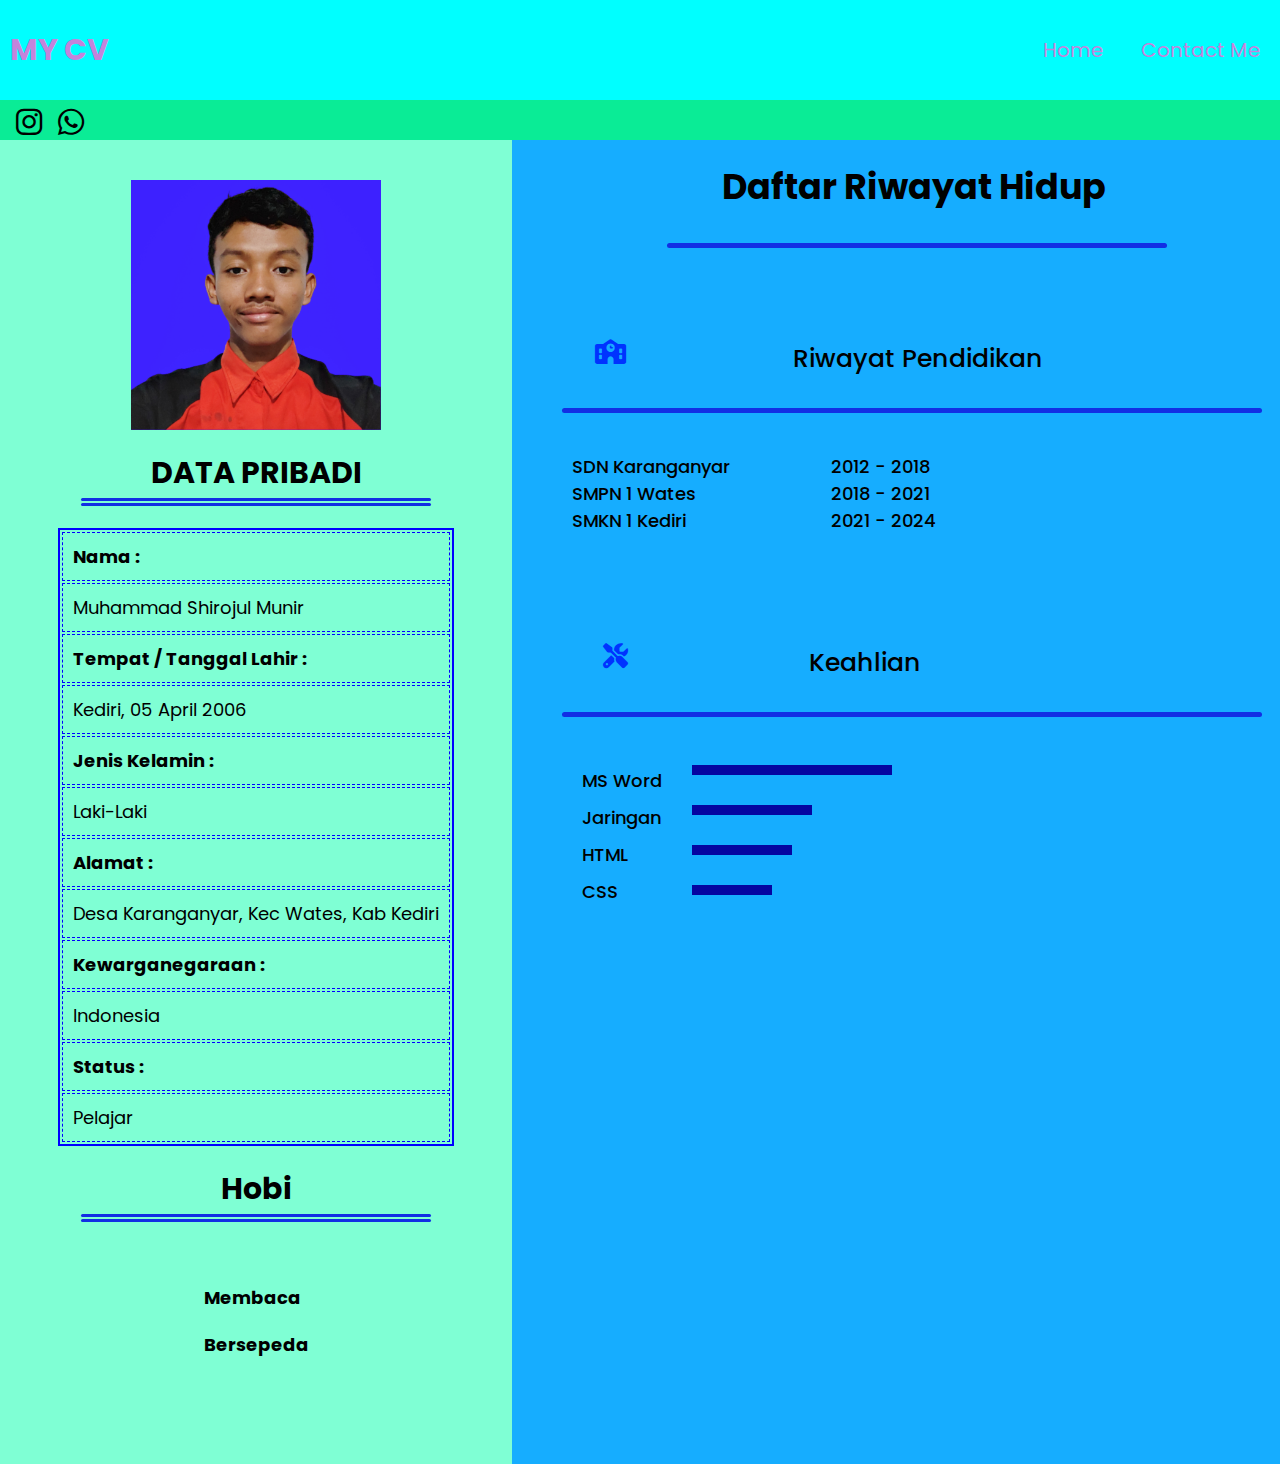
<file: biodata.html>
<!DOCTYPE html>
<html lang="en">
  <head>
    <meta charset="UTF-8" />
    <meta http-equiv="X-UA-Compatible" content="IE=edge" />
    <meta name="viewport" content="width=device-width, initial-scale=1.0" />
    <title>Biodata</title>

    <!-- Style CSS -->
    <link rel="stylesheet" href="style.css" />

    <!-- fonts Instagram dan Whatsaap -->
    <link
      rel="stylesheet"
      href="https://cdnjs.cloudflare.com/ajax/libs/font-awesome/6.3.0/css/all.min.css"
    />

    <!-- Font Poppins -->
    <link rel="preconnect" href="https://fonts.googleapis.com" />
    <link rel="preconnect" href="https://fonts.gstatic.com" crossorigin />
    <link
      href="https://fonts.googleapis.com/css2?family=Poppins:wght@100;200;300;400;500;600;700&display=swap"
      rel="stylesheet"
    />


  </head>
  <body>
    <!-- header -->
    <header>
      <div class="logo">MY CV</div>
      <ul>
        <li><a href="index.html">Home</a></li>
        <li><a href="contactme.html">Contact Me</a></li>
      </ul>
    </header>
    <!-- header akhir -->

    <!-- navigasi -->
    <nav>
      <ul>
        <li>
          <a href="https://www.instagram.com/munir.mie"
            ><i class="fa-brands fa-instagram"></i
          ></a>
        </li>
        <li>
          <a href=""
            ><i class="fa-brands fa-whatsapp"></i
          ></a>
        </li>
      </ul>
    </nav>
    <!-- navigasi akhir -->

    <!-- side bar -->
    <div class="container-1-biodata">
      <div class="sidebar-biodata">
        <img src="poto.jpg" class="poto-biodata" />
        <div class="data-pribadi">
          DATA PRIBADI
          <span></span>
          <span></span>
        </div>

        <table class="tabel-biodata" border="2px">
          <tr>
            <td>Nama :</td>
          </tr>
          <tr>
            <td>Muhammad Shirojul Munir</td>
          </tr>
          <tr>
            <td>Tempat / Tanggal Lahir :</td>
          </tr>
          <tr>
            <td>Kediri, 05 April 2006</td>
          </tr>
          <tr>
            <td>Jenis Kelamin :</td>
          </tr>

          <tr>
            <td>Laki-Laki</td>
          </tr>

          <tr>
            <td>Alamat :</td>
          </tr>

          <tr>
            <td>Desa Karanganyar, Kec Wates, Kab Kediri</td>
          </tr>

          <tr>
            <td>Kewarganegaraan :</td>
          </tr>

          <tr>
            <td>Indonesia</td>
          </tr>
          <tr>
            <td>Status :</td>
          </tr>
          <tr>
            <td>Pelajar</td>
          </tr>
        </table>

        <div class="hobi">
          Hobi
          <span></span>
          <span></span>
        </div>

        <table class="tabel-hobi">
          <tr>
            <td>Membaca</td>
          </tr>
          <tr>
            <td>Bersepeda</td>
          </tr>
        </table>
      </div>
      <!-- side bar left akhir -->

      <!-- main content -->
    <div class="main-content-biodata">
        <div class="judul-main-content">
          Daftar Riwayat Hidup
          <span></span>
        </div>

        <div class="riwayat-pendidikan">
          <i class="fa-solid fa-school"></i>
          Riwayat Pendidikan
        </div>

        <span class="span-pendidikan"></span>
        <div class="sekolah">
          <ul>
            <li>SDN Karanganyar</li>
            <li>SMPN 1 Wates</li>
            <li>SMKN 1 Kediri</li>
          </ul>
          <ul class="tahun">
            <li>2012 - 2018</li>
            <li>2018 - 2021</li>
            <li>2021 - 2024</li>
          </ul>
        </div>

        <div class="keahlian">
          <i class="fa-solid fa-screwdriver-wrench"></i>
          Keahlian
        </div>
        <span class="span-keahlian"></span>

        <div class="bisa">
          <ul>
            <li>MS Word</li>
            <li>Jaringan</li>
            <li>HTML</li>
            <li>CSS</li>
          </ul>

          <div class="persen">
            <div class="persen-1"><span></span></div>
            <div class="persen-2"></div>
            <div class="persen-3"></div>
            <div class="persen-4"></div>
          </div>
        </div>
        
      </div>
    </div>

    <!-- main content akhir-->
  </body>
</html>
</file>
<file: style.css>
* {
  margin: 0;
  padding: 0;
  list-style-type: none;
  text-decoration: none;
  box-sizing: border-box;
}

body {
  font-family: "Poppins", sans-serif;
  background-color: rgb(66, 116, 253);
}

header {
  background-color: aqua;
  display: flex;
  width: 100%;
  height: 100px;
  justify-content: space-between;
  align-items: center;
}

/* =====================NAVBAR======================= */
.logo {
  margin: 10px;
  font-size: 30px;
  font-weight: 700;
  color: rgba(216, 120, 216, 0.933);
}

header ul {
  display: flex;
  justify-content: space-around;
  width: 20%;
}

header ul li a {
  color: rgba(216, 120, 216, 0.933);
  font-size: 20px;
}

header ul li a:hover {
  color: aliceblue;
}

/* navigasi */
nav {
  background-color: rgb(10, 236, 150);
  width: 100%;
  height: 40px;
}

nav ul {
  display: flex;
  width: 100px;
  height: 100;
  margin-bottom: auto;
  text-align: center;
  align-items: center;
  font-size: 30px;
  justify-content: space-evenly;
}

nav ul li a {
  color: black;
}

/* =====================AKHIR NAVBAR======================= */

/* =====================HOME======================= */

/* content-1 */
.container-1 {
  display: flex;
}

.main-content-1 {
  height: 500px;
  width: 60%;
  background-color: rgb(66, 116, 253);
  align-items: center;
  justify-content: center;
}

.nama {
  text-align: center;
  font-weight: 700;
  font-size: 40px;
  color: floralwhite;
  margin: 150px;
}

.sidebar-1 {
  display: flex;
  width: 40%;
  height: 500px;
  background-color: rgb(75, 106, 247);
  flex-direction: column;
}

.poto {
  width: 250px;
  height: 250px;
  margin-top: 70px;
  margin-left: 150px;
  border-radius: 50%;
}
.paragraf-sidebar {
  background-color: rgb(70, 93, 192);
  color: floralwhite;
  padding: 12px;
  text-align: center;
  margin-top: auto;
}

/* content-2 */
.container-2 {
  width: 100%;
  height: 500px;
  display: flex;
  justify-content: center;
  align-items: center;
  background-size: cover;
  position: relative;
  background-image: url("../latihan/bg.jpg");
}

.biodata {
  border: 3px rgb(105, 228, 228) solid;

  margin: 20px;
  font-size: 30px;
  font-weight: 100;
}

.biodata h4 a {
  padding: 10px;
  margin: 5px;
  color: floralwhite;
  text-align: center;
}

.footer {
  display: flex;
  height: 100px;
  background-color: rgb(37, 83, 209);
}

.text-footer {
  color: floralwhite;
  margin-top: 20px;
  padding: 10px;
  font-weight: 200;
  font-size: 12px;
}

/* =====================AKHIR HOME======================= */

/* =====================BIODATA======================= */
/* sidebar */

.container-1-biodata {
  display: flex;
}

.sidebar-biodata {
  display: flex;
  width: 40%;
  height: 100%;
  background-color: aquamarine;
  flex-direction: column;
  align-items: center;
}

.poto-biodata {
  display: flex;
  width: 250px;
  height: 250px;
  margin-top: 40px;
}

.data-pribadi {
  font-weight: 700;
  font-size: 30px;
  text-align: center;
  margin: 20px;
}

.data-pribadi span {
  display: block;
  width: 350px;
  height: 3px;
  margin: 2px;
  background-color: rgb(18, 46, 228);
  border-radius: 3px;
}

.tabel-biodata {
  display: flex;
  border: 2px blue solid;
}

.tabel-biodata tr td {
  border-style: dashed;
  padding: 10px;
}

.tabel-biodata tr:nth-child(odd) {
  font-weight: 700;
  font-size: 18px;
}
.tabel-biodata tr:nth-child(even) {
  font-weight: 400;
  font-size: 18px;
}

.hobi {
  font-weight: 700;
  font-size: 30px;
  text-align: center;
  margin: 20px;
}

.hobi span {
  display: block;
  width: 350px;
  height: 3px;
  margin: 2px;
  background-color: rgb(18, 46, 228);
  border-radius: 3px;
}

.tabel-hobi {
  display: flex;
  height: 200px;
  margin-top: 20px;
}

.tabel-hobi tr:nth-child(n) {
  display: flex;
  margin: 20px;

  font-weight: 700;
  font-size: 18px;
}
/* akhir sidebar */

/* main content */

.main-content-biodata {
  display: flex;
  width: 60%;

  flex-direction: column;
  background-color: rgb(22, 173, 255);
}

.judul-main-content {
  margin-left: 190px;
  padding: 20px;
  height: 200px;
  font-weight: 700;
  font-size: 35px;
}

.judul-main-content span {
  display: block;
  width: 500px;
  height: 5px;
  position: relative;
  top: 30px;
  right: 55px;
  background-color: rgb(18, 46, 228);
  border-radius: 3px;
}
.riwayat-pendidikan {
  display: flex;
  font-size: 25px;
  font-weight: 500;
  justify-content: space-around;
  width: 80%;
}

.fa-solid {
  color: rgb(0, 51, 255);
}

.span-pendidikan {
  display: block;
  width: 700px;
  height: 5px;
  position: relative;
  top: 30px;
  left: 50px;
  background-color: rgb(18, 46, 228);
  border-radius: 3px;
}
.sekolah {
  display: flex;
  font-size: 18px;
  font-weight: 500;
  padding: 10px;
  width: 50%;
  margin-left: 50px;
  margin-top: 60px;
  justify-content: space-between;
}

.keahlian {
  display: flex;
  font-size: 25px;
  font-weight: 500;
  justify-content: space-around;
  width: 65%;
  margin-top: 100px;
}

.span-keahlian {
  display: block;
  width: 700px;
  height: 5px;
  position: relative;
  top: 30px;
  left: 50px;
  background-color: rgb(18, 46, 228);
  border-radius: 3px;
}

.bisa {
  display: flex;
  font-size: 18px;
  font-weight: 500;
  padding: 10px;
  width: 50%;
  margin-left: 50px;
  margin-top: 60px;
}
.bisa ul li {
  margin: 10px;
}

.persen {
  display: flex;
  flex-direction: column;
  justify-content: space-between;

  height: 130px;
}
.persen-1 {
  position: relative;
  height: 10px;
  width: 200px;
  background-color: rgb(5, 5, 161);
  left: 20px;
  top: 8px;
}

.persen-2 {
  position: relative;
  height: 10px;
  width: 120px;
  background-color: rgb(5, 5, 161);
  left: 20px;
  top: 8px;
}
.persen-3 {
  position: relative;
  height: 10px;
  width: 100px;
  background-color: rgb(5, 5, 161);
  left: 20px;
  top: 8px;
}
.persen-4 {
  position: relative;
  height: 10px;
  width: 80px;
  background-color: rgb(5, 5, 161);
  left: 20px;
  top: 8px;
}

/* =====================AKHIR BIODATA======================= */

/* =====================CONTACT ME======================= */
.contact {
  width: 350px;
  height: 400px;
  background-color: whitesmoke;
  padding: 10px;
  margin: 100px auto;
  box-shadow: 0px 10px 5px rgba(0, 0, 0, 0.1);
  border-top-right-radius: 80px;
  border-bottom-left-radius: 80px;
  border: 1px solid rgb(105, 228, 228);
}

form {
  width: 260px;
  margin: 20px 37px;
  text-align: center;
}

h1.contact {
  text-transform: uppercase;
  margin-bottom: 10px;
}

input,
textarea {
  width: 100%;
  padding: 7px;
  border: none;
  outline: none;
  display: block;
  margin-bottom: 10px;
  border: 1px solid rgb(66, 116, 253);
}

#btn{
  width: 100%;
  border: none;
  outline: none;
  padding: 10px;
  color: white;
  cursor: pointer;
  margin-top: 10px;
  border-radius: 7px;
  background-color:rgb(66, 116, 253) ;
}

#btn:hover {
  background: rgb(38, 85, 215, 0.9) ;
}

/* ===================== AKHIR CONTACT ME======================= */
</file>
